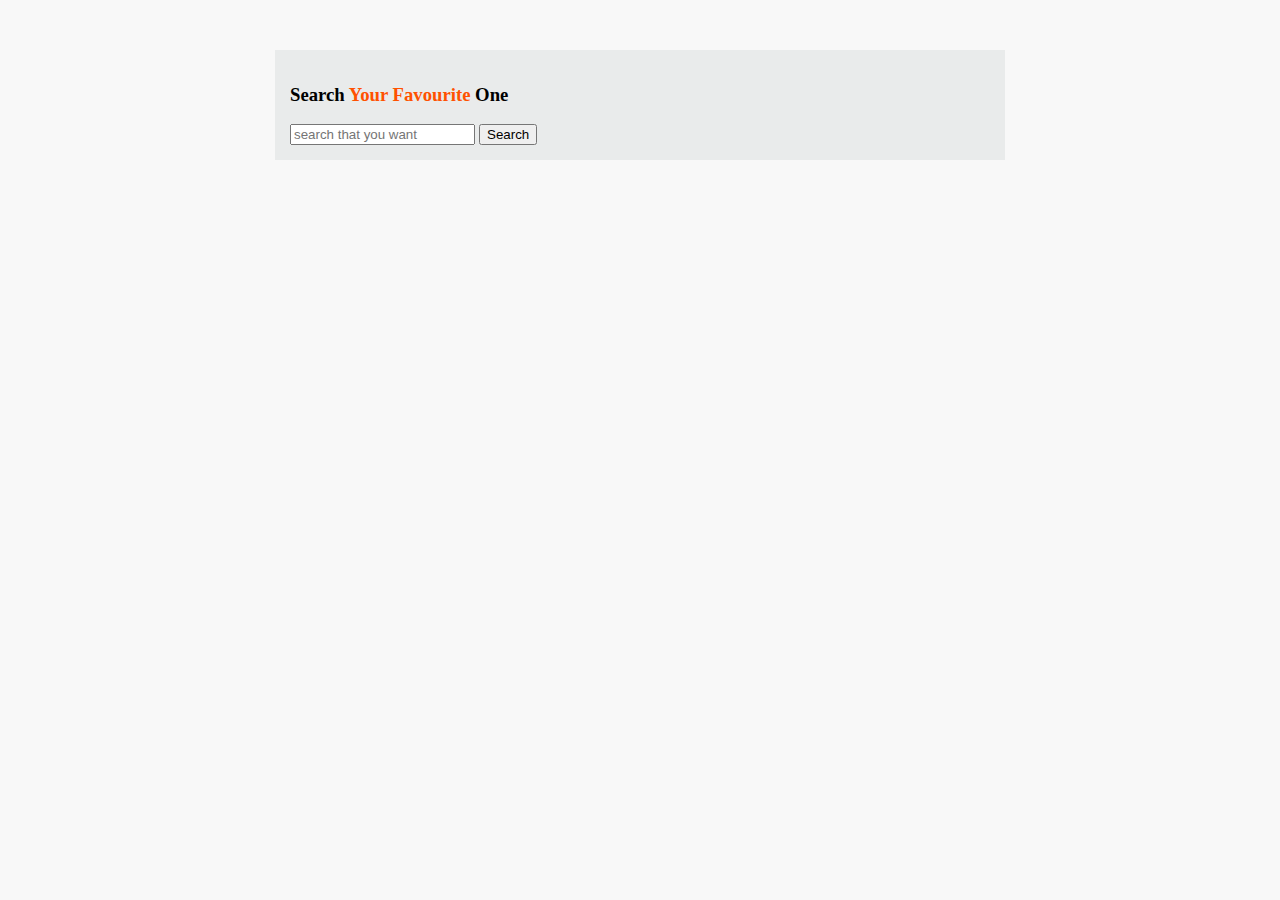
<file: index.html>
<!DOCTYPE html>
<html lang="en">

<head>
    <meta charset="UTF-8">
    <meta http-equiv="X-UA-Compatible" content="IE=edge">
    <meta name="viewport" content="width=device-width, initial-scale=1.0">
    <title>Book Collection</title>
    <!-- Bootstrap css -->
    <link href="https://cdn.jsdelivr.net/npm/bootstrap@5.1.0/dist/css/bootstrap.min.css" rel="stylesheet"
        integrity="sha384-KyZXEAg3QhqLMpG8r+8fhAXLRk2vvoC2f3B09zVXn8CA5QIVfZOJ3BCsw2P0p/We" crossorigin="anonymous">
    <!-- stylesheet -->
    <link rel="stylesheet" href="book.css">
</head>

<body class="bodyColor">
    <!-- Search section -->
    <div class="search-box rounded-3">
        <h3 class='text-center mt-5 text-primary'>Search <span class="spanColor">Your Favourite</span> One</h3>
        <div class="input-group mb-3 w-50 m-auto mt-5 mb-5">
            <input id='inputField' type="text" class="form-control" placeholder="search that you want"
                aria-describedby="button-addon2">
            <button onclick="searchButton()" class="btn btn-outline-secondary" type="button"
                id="button-addon2">Search</button>
        </div>

    </div>
    <!-- Total Result Section -->
    <p id='totalArray' class='text-center mt-2'></p>

    <!-- Result Section -->
    <div id="searchResult" class="row row-cols-1 row-cols-md-3 g-4 mt-5">

        <!-- Bootstrap Bundle -->
        <script src="https://cdn.jsdelivr.net/npm/bootstrap@5.1.0/dist/js/bootstrap.bundle.min.js"
            integrity="sha384-U1DAWAznBHeqEIlVSCgzq+c9gqGAJn5c/t99JyeKa9xxaYpSvHU5awsuZVVFIhvj"
            crossorigin="anonymous"></script>
        <script src="book.js"></script>
</body>

</html>
</file>
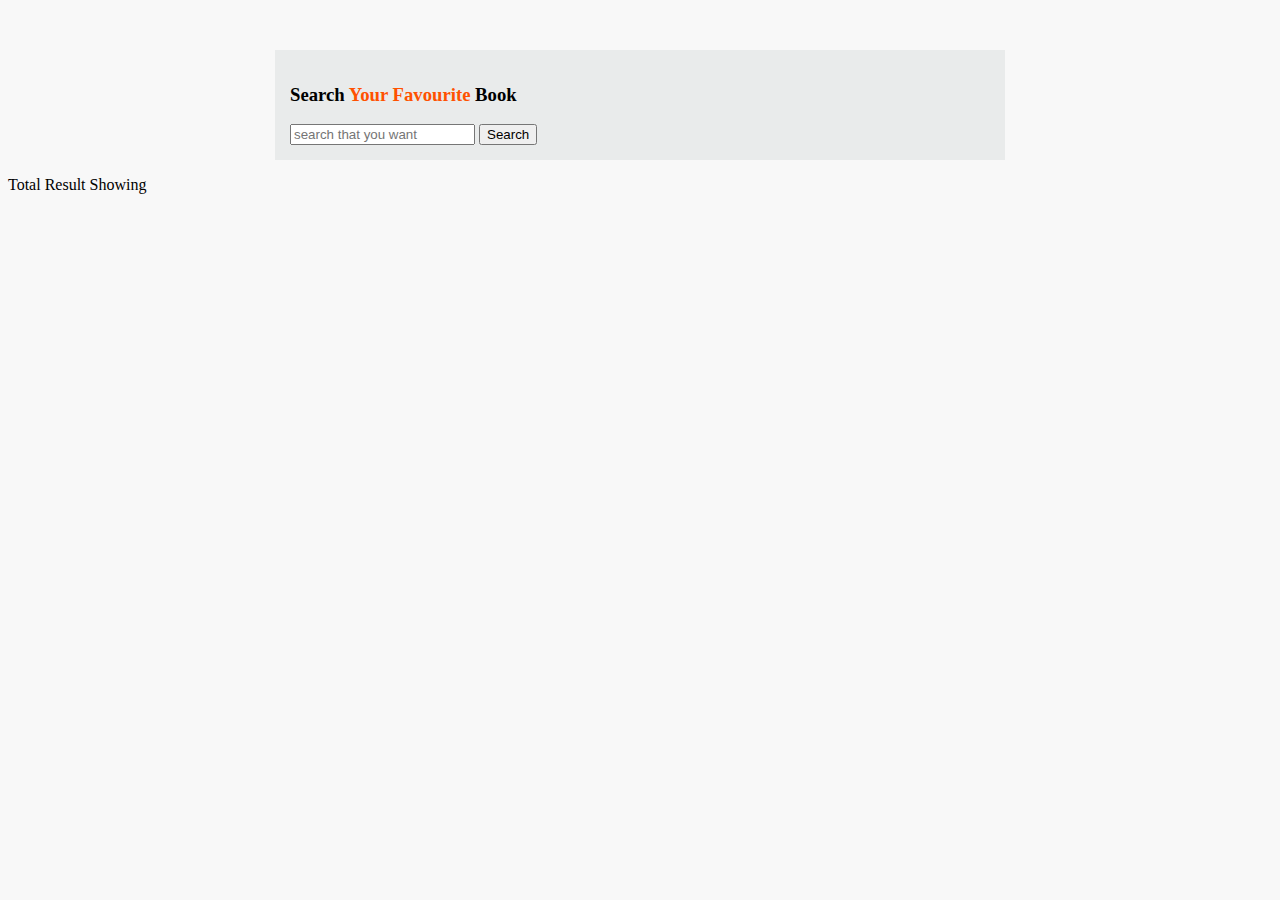
<file: book.html>
<!DOCTYPE html>
<html lang="en">

<head>
    <meta charset="UTF-8">
    <meta http-equiv="X-UA-Compatible" content="IE=edge">
    <meta name="viewport" content="width=device-width, initial-scale=1.0">
    <title>Book Collection</title>
    <!-- Bootstrap css -->
    <link href="https://cdn.jsdelivr.net/npm/bootstrap@5.1.0/dist/css/bootstrap.min.css" rel="stylesheet"
        integrity="sha384-KyZXEAg3QhqLMpG8r+8fhAXLRk2vvoC2f3B09zVXn8CA5QIVfZOJ3BCsw2P0p/We" crossorigin="anonymous">
    <!-- stylesheet -->
    <link rel="stylesheet" href="book.css">
</head>

<body class="bodyColor">
    <!-- Search section -->
    <div class="search-box rounded-3">
        <h3 class='text-center mt-5 text-primary'>Search <span class="spanColor">Your Favourite</span> Book</h3>
        <div class="input-group mb-3 w-50 m-auto mt-5 mb-5">
            <input id='inputField' type="text" class="form-control" placeholder="search that you want"
                aria-describedby="button-addon2">
            <button onclick="searchButton()" class="btn btn-outline-secondary" type="button"
                id="button-addon2">Search</button>
        </div>

    </div>
    <!-- Total Result Section -->
    <p id='totalArray' class='text-center mt-2'>Total Result Showing</p>
    <p id='total' class='text-center'></p>

    <!-- Result Section -->
    <div id="searchResult" class="row row-cols-1 row-cols-md-3 g-4 mt-5">

        <!-- Bootstrap Bundle -->
        <script src="https://cdn.jsdelivr.net/npm/bootstrap@5.1.0/dist/js/bootstrap.bundle.min.js"
            integrity="sha384-U1DAWAznBHeqEIlVSCgzq+c9gqGAJn5c/t99JyeKa9xxaYpSvHU5awsuZVVFIhvj"
            crossorigin="anonymous"></script>
        <script src="book.js"></script>
</body>

</html>
</file>
<file: book.css>
.bodyColor{
    background-color: rgb(242 242 242 / 57%);
}
.spanColor{
    color:rgb(255, 81, 0);
    font-weight: 700;
}
.search-box{
    background-color: #0228240f;
    padding:15px;
    width:700px;
    margin: auto;
    margin-top: 50px;

}
.columWidth{
    width:70%;
    margin: auto;
}
.background{
    width:100%;
    border-radius: 12px;
    box-shadow: -2px 1px 3px black;
}
.commonColor{
    color:rgba(17, 5, 5, 0.753)
}
</file>
